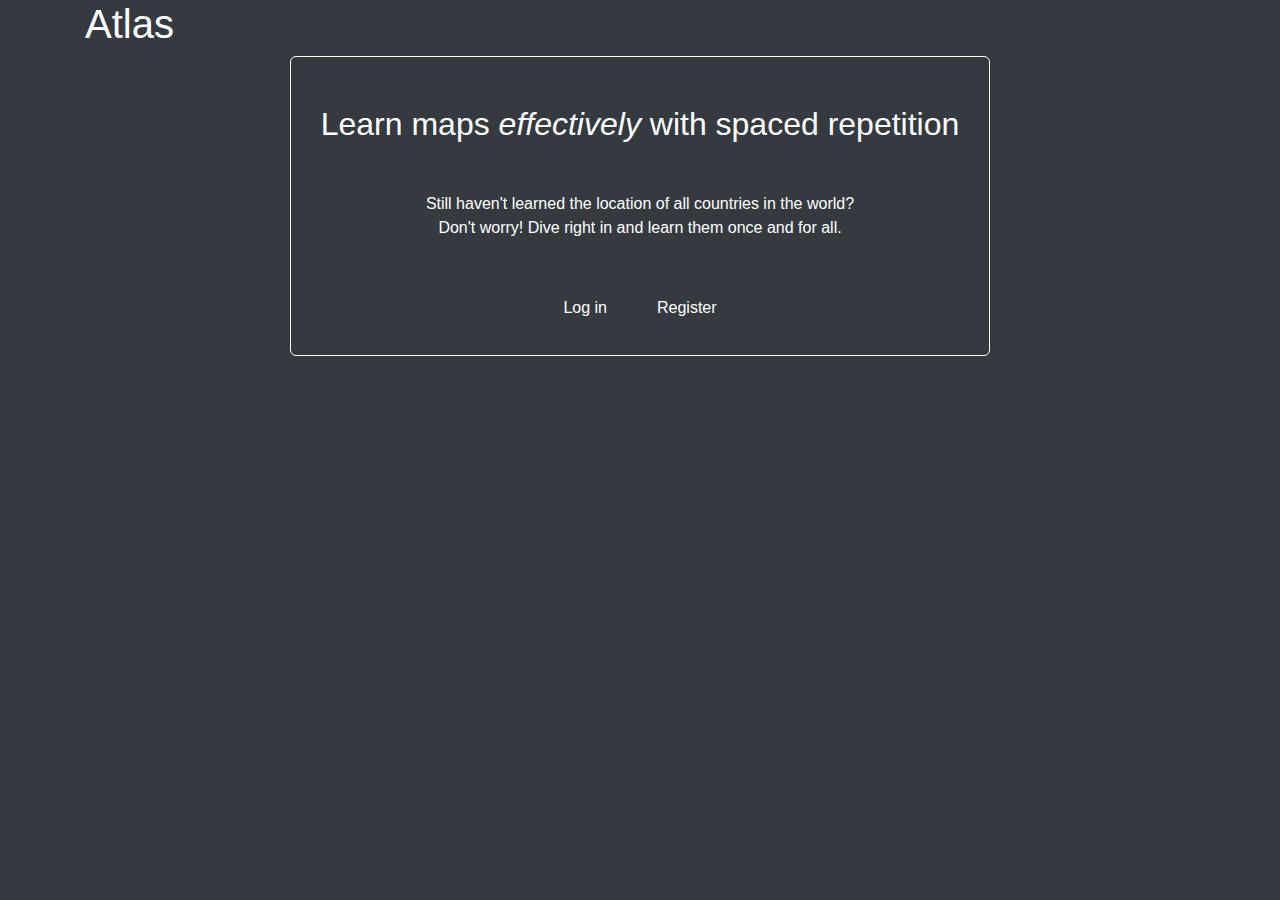
<file: src/main/resources/templates/index.html>
<!DOCTYPE html>
<html lang="en" xmlns:th="http://www.thymeleaf.org">
<head>
    <meta charset="UTF-8">
    <meta name="viewport" content="width=device-width, initial-scale=1, shrink-to-fit=no">

    <link rel="stylesheet" href="https://stackpath.bootstrapcdn.com/bootstrap/4.4.1/css/bootstrap.min.css" integrity="sha384-Vkoo8x4CGsO3+Hhxv8T/Q5PaXtkKtu6ug5TOeNV6gBiFeWPGFN9MuhOf23Q9Ifjh" crossorigin="anonymous">
    <link rel="stylesheet" th:href="@{/css/index.css}">

    <title>Atlas - Learn maps effectively</title>
</head>
<body class="bg-dark text-white">
    <div class="container">

        <h1 th:replace="layout :: heading">Atlas</h1>

        <div id="map-box" class="mx-auto px-3 pb-3 pt-5"
             style="max-width: 700px; min-height: 300px; border: 1px solid white; border-radius: 6px;">
            <h2 class="display-5 text-center">Learn maps <i>effectively</i> with spaced repetition</h2>
            <hr class="my-4">
            <p class="text-center">
                Still haven't learned the location of all countries in the world?<br>
                Don't worry! Dive right in and learn them once and for all.
            </p>
            <hr class="my-4">
            <div class="d-flex justify-content-center">
                <a th:href="@{/login}" class="btn btn btn-dark mr-4" type="button">Log in</a>
                <a th:href="@{/signup}" class="btn btn btn-dark" type="button">Register</a>
            </div>
        </div>

    </div>
</body>
</html>
</file>
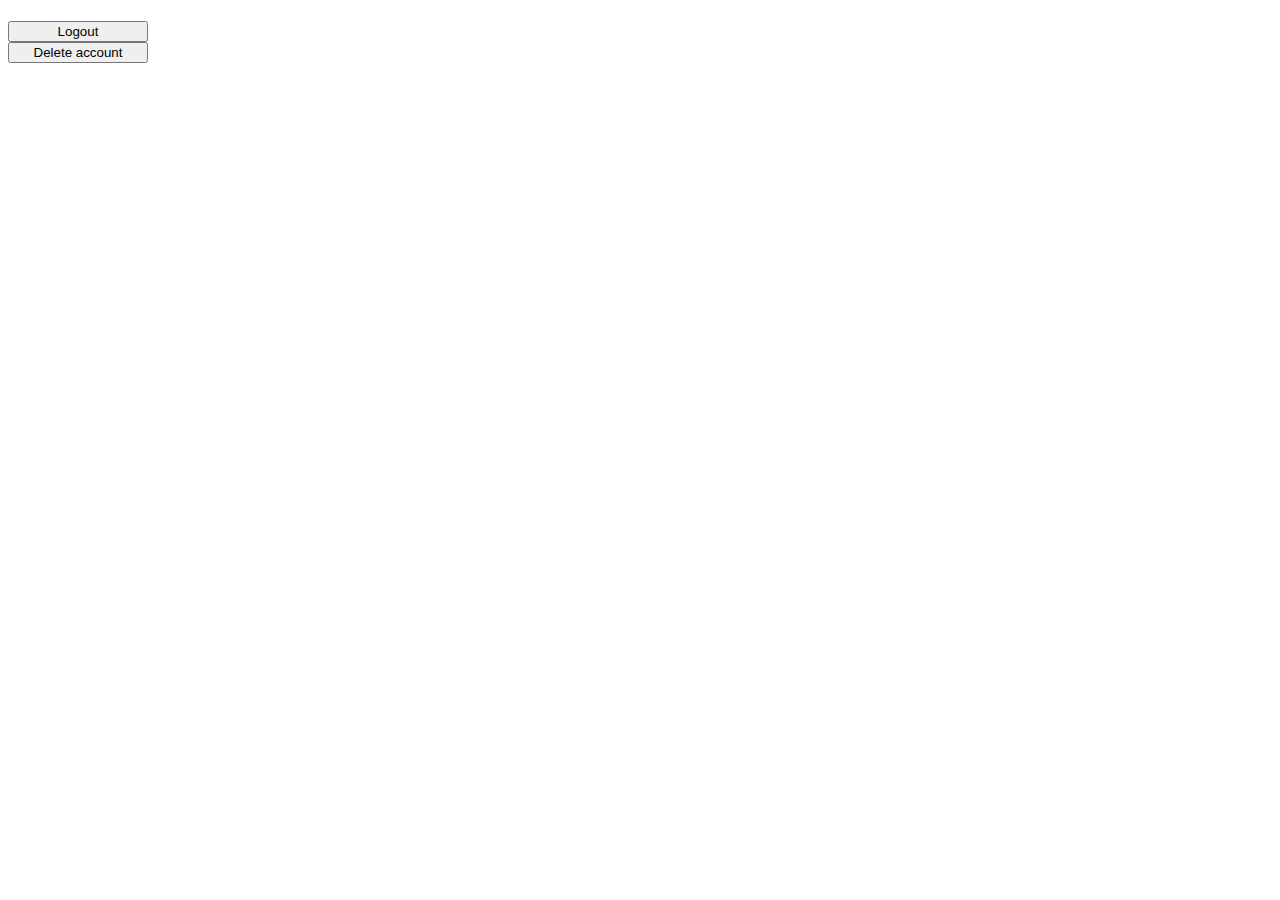
<file: src/main/resources/templates/account.html>
<!DOCTYPE html>
<html lang="en" xmlns:th="http://www.thymeleaf.org">
<head th:include="layout :: head"></head>
<body class="bg-dark text-white">
    <nav th:replace="layout :: nav"></nav>

    <div class="container text-center">
        <h1 class="display-4 mb-3" th:text="${#httpServletRequest.remoteUser}"></h1>

        <form th:action="@{/logout}" method="post">
            <button class="btn btn-outline-light mb-1" type="submit" style="min-width: 140px;">Logout</button>
        </form>

        <form th:action="@{/deleteUser}" method="post">
            <button class="btn btn-outline-light" type="submit" style="min-width: 140px;">Delete account</button>
        </form>
    </div>

</body>
</html>
</file>
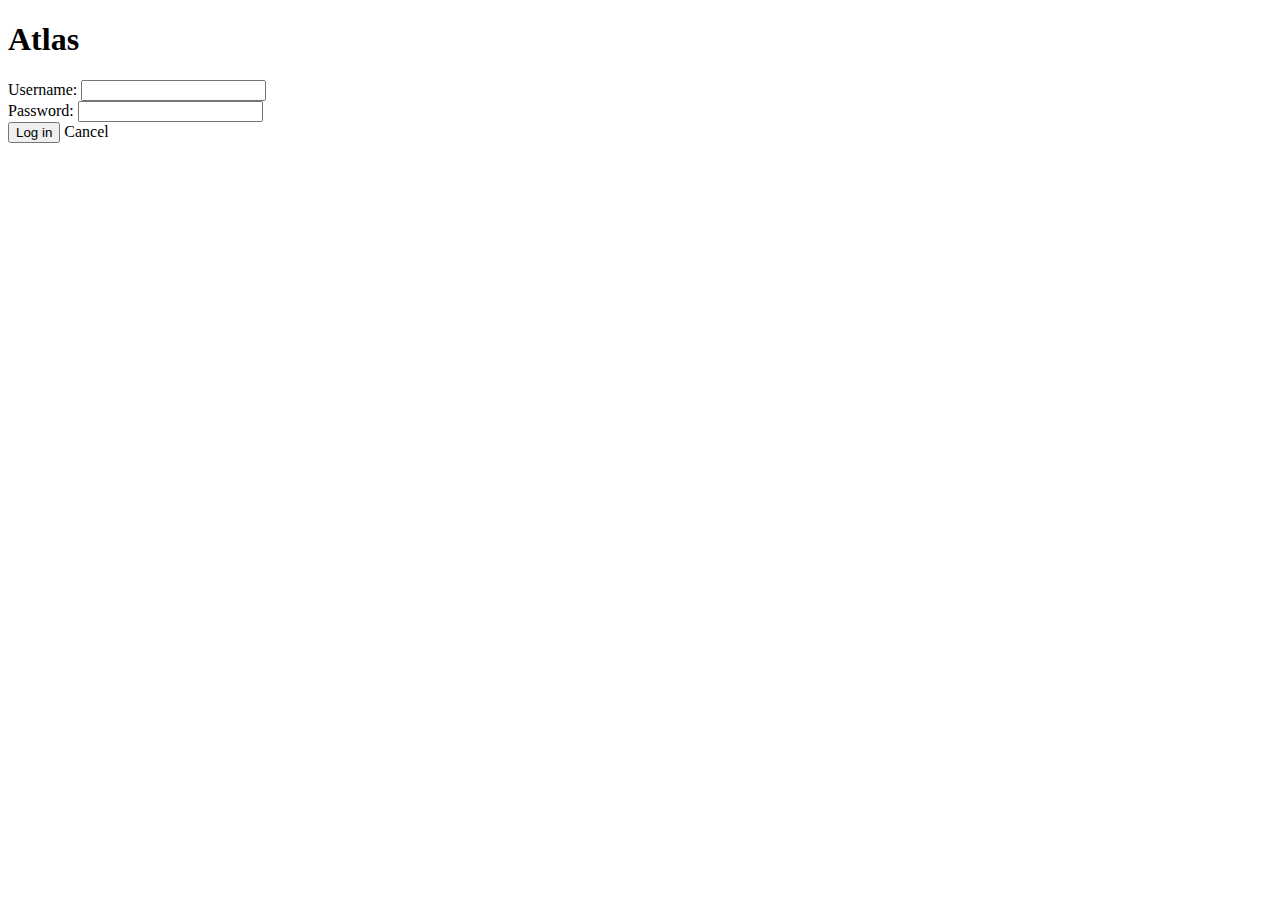
<file: src/main/resources/templates/auth.html>
<!DOCTYPE html>
<html lang="en" xmlns:th="http://www.thymeleaf.org">
<head th:include="layout :: head"></head>
<body>
    <div class="container">

        <div class="mx-auto text-center">
            <h1 class="display-2 mb-5">Atlas</h1>
        </div>


        <div>
            <form class="w-50 mx-auto" th:action="@{/login}" method="post">
                <div class="form-group">
                    <label for="username">Username:</label>
                    <input class="form-control" type="text" id="username" name="username">
                </div>

                <div class="form-group mb-5">
                    <label for="password">Password:</label>
                    <input class="form-control" type="password" id="password" name="password">
                </div>

                <div class="text-center">
                    <button class="btn btn-lg btn-success mx-1" type="submit">Log in</button>
                    <a class="btn btn-lg btn-danger mx-1" th:href="@{/}">Cancel</a>
                </div>

            </form>
        </div>



    </div>
</body>
</html>
</file>
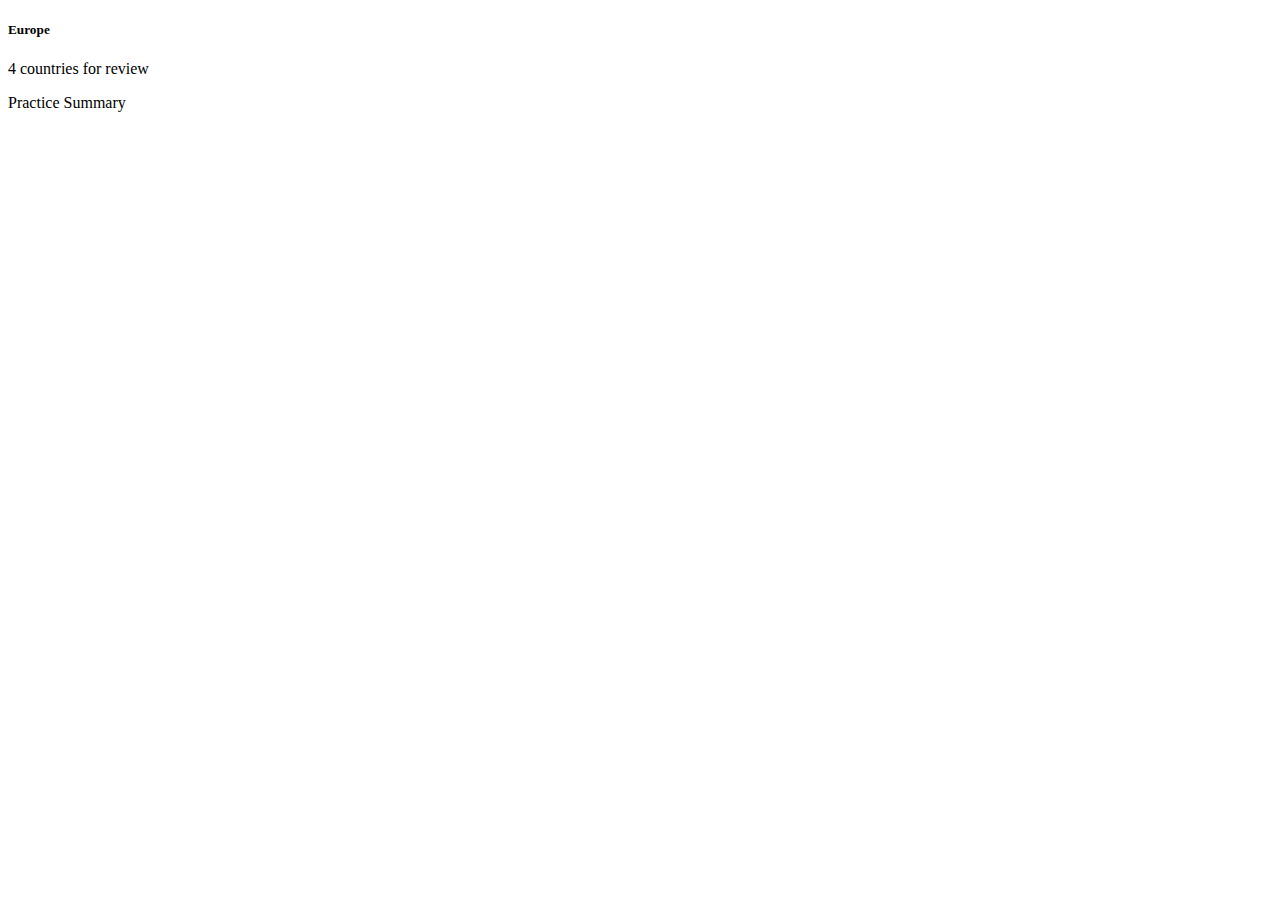
<file: src/main/resources/templates/dashboard.html>
<!DOCTYPE html>
<html lang="en" xmlns:th="http://www.thymeleaf.org">
<head th:include="layout :: head"></head>
<body class="bg-dark">
    <nav th:replace="layout :: nav"></nav>

    <div class="container">
        <div class="mx-auto row justify-content-center mt-2">
            <div th:each="region : ${regions}" class="card col-sm-6 col-md-4 bg-light m-4" style="max-width: 275px;">
                <div class="card-body">
                    <h5 th:text="${region.name}" class="card-title text-center">Europe</h5>
                    <p>
                        <span th:text="${practice.get(region.id)}">4</span> countries for review
                    </p>
                    <a class="btn btn-sm btn-outline-dark btn-block" th:href="@{/practice(region=${region.id})}">Practice</a>
                    <a class="btn btn-sm btn-outline-dark btn-block"
                       th:href="@{/summary(region=${region.id})}">Summary</a>
                </div>
            </div>
        </div>
    </div>
</body>
</html>
</file>
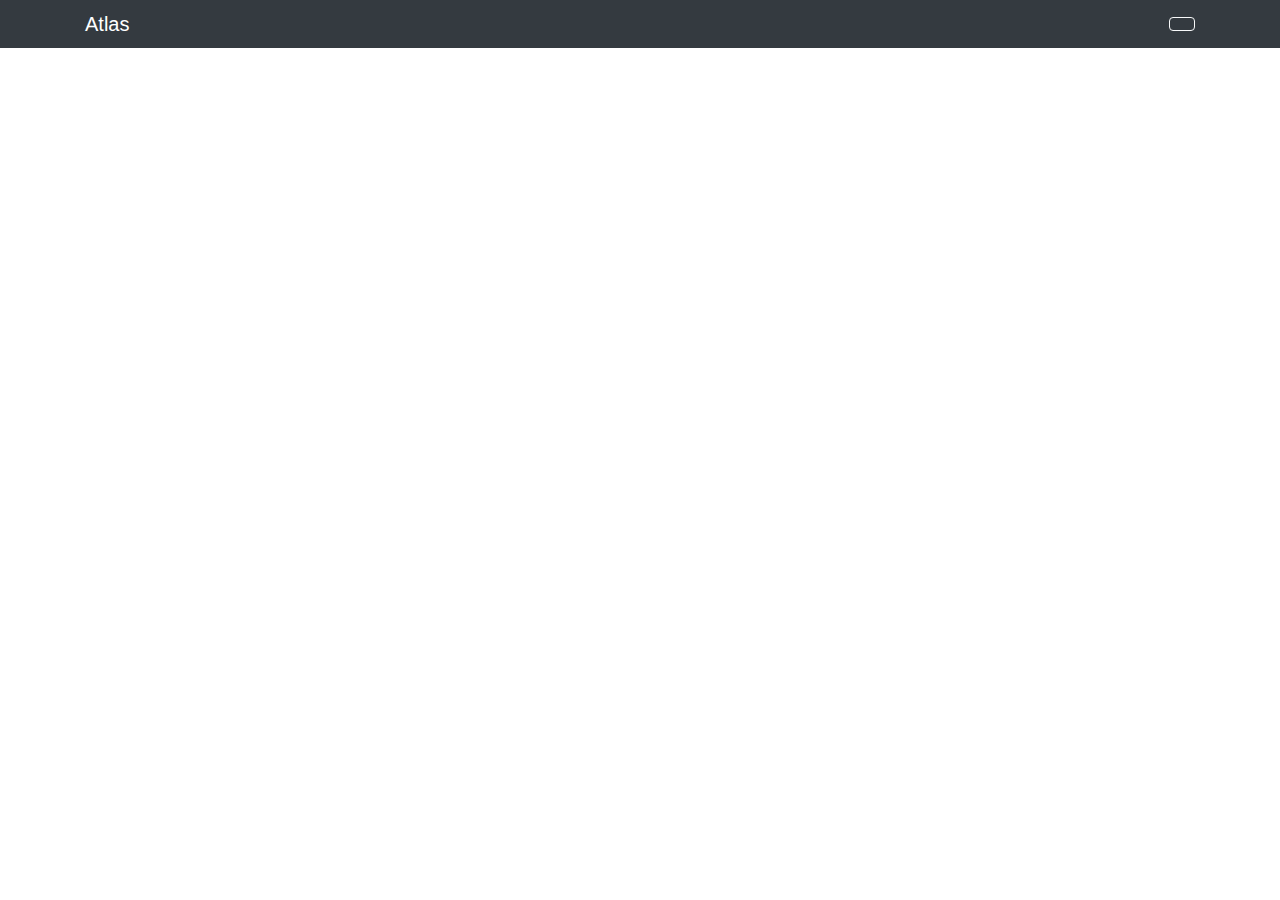
<file: src/main/resources/templates/layout.html>
<!DOCTYPE html>
<html lang="en" xmlns:th="http://www.thymeleaf.org">
<head th:fragment="head">
    <meta charset="UTF-8">
    <meta name="viewport" content="width=device-width, initial-scale=1, shrink-to-fit=no">

    <link rel="stylesheet" href="https://stackpath.bootstrapcdn.com/bootstrap/4.4.1/css/bootstrap.min.css" integrity="sha384-Vkoo8x4CGsO3+Hhxv8T/Q5PaXtkKtu6ug5TOeNV6gBiFeWPGFN9MuhOf23Q9Ifjh" crossorigin="anonymous">

    <title>Atlas - Learn maps effectively</title>
</head>
<body>
    <nav th:fragment="nav" class="navbar navbar-expand-lg navbar-dark bg-dark text-white mb-3 py-1">
        <div class="container">
            <a class="navbar-brand" th:href="@{/}">Atlas</a>
            <a class="btn btn-outline-light" th:href="@{/account}" th:text="${#httpServletRequest.remoteUser}"></a>
        </div>
    </nav>

    <h1 th:fragment="heading" class="display-3 text-center mt-3 mb-5">
        <a th:href="@{/}" style="color: white; text-decoration: none">Atlas</a>
    </h1>

    <div th:fragment="scripts">
        <script src="https://code.jquery.com/jquery-3.4.1.slim.min.js" integrity="sha384-J6qa4849blE2+poT4WnyKhv5vZF5SrPo0iEjwBvKU7imGFAV0wwj1yYfoRSJoZ+n" crossorigin="anonymous"></script>
        <script src="https://cdn.jsdelivr.net/npm/popper.js@1.16.0/dist/umd/popper.min.js" integrity="sha384-Q6E9RHvbIyZFJoft+2mJbHaEWldlvI9IOYy5n3zV9zzTtmI3UksdQRVvoxMfooAo" crossorigin="anonymous"></script>
        <script src="https://stackpath.bootstrapcdn.com/bootstrap/4.4.1/js/bootstrap.min.js" integrity="sha384-wfSDF2E50Y2D1uUdj0O3uMBJnjuUD4Ih7YwaYd1iqfktj0Uod8GCExl3Og8ifwB6" crossorigin="anonymous"></script>
    </div>

</body>
</html>
</file>
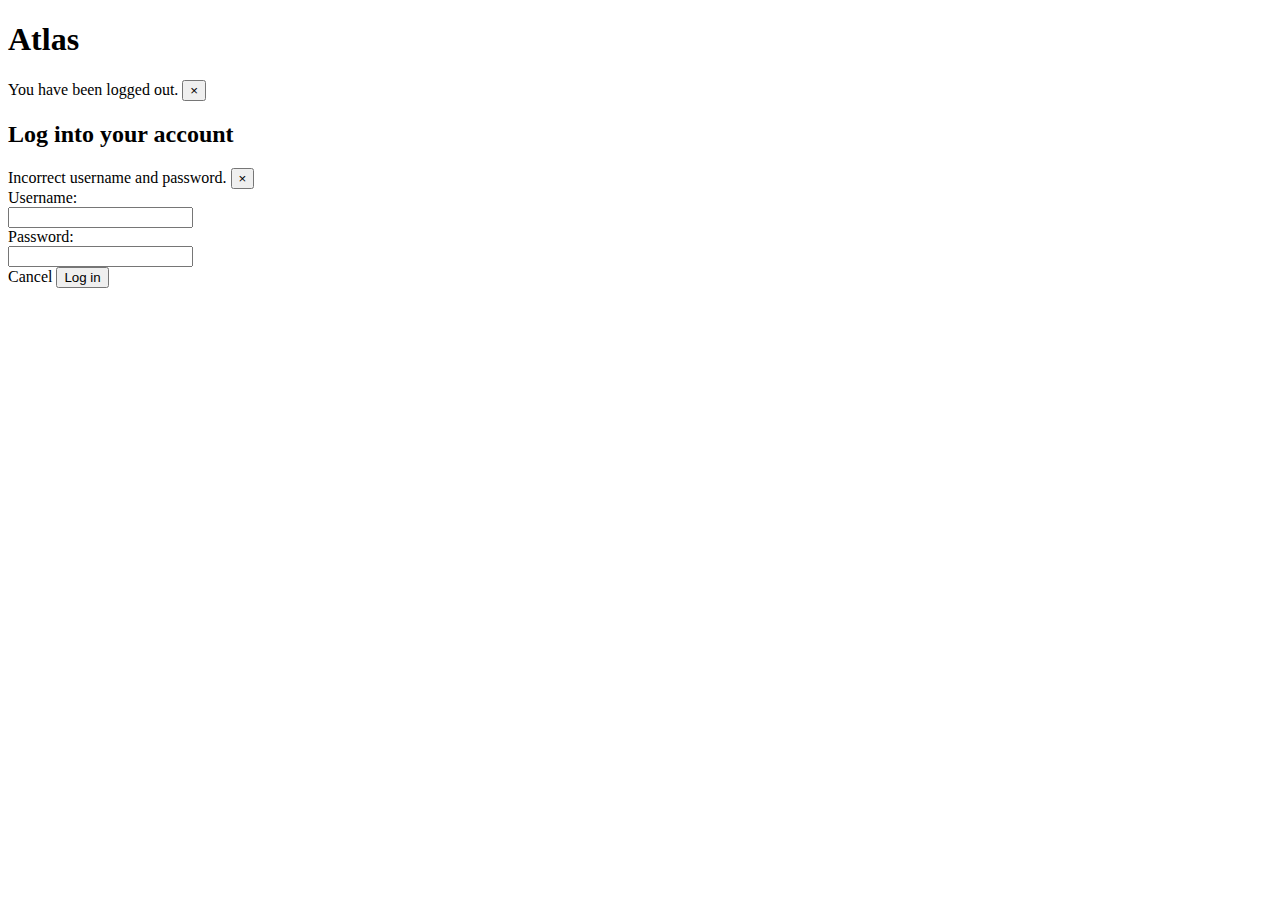
<file: src/main/resources/templates/login.html>
<!DOCTYPE html>
<html lang="en" xmlns:th="http://www.thymeleaf.org">
<head th:include="layout :: head"></head>
<body class="bg-dark text-white">
    <div class="container">

        <h1 th:replace="layout :: heading">Atlas</h1>

        <div th:if="${param.logout}" class="w-50 mx-auto alert alert-success alert-dismissible fade show" role="alert">
            You have been logged out.
            <button type="button" class="close" data-dismiss="alert" aria-label="Close">
                <span aria-hidden="true">&times;</span>
            </button>
        </div>

        <h2 class="display-5 text-center mb-3">Log into your account</h2>

        <div th:if="${param.error}" class="w-50 mx-auto mt-2 alert alert-danger alert-dismissible fade show" role="alert">
            Incorrect username and password.
            <button type="button" class="close" data-dismiss="alert" aria-label="Close">
                <span aria-hidden="true">&times;</span>
            </button>
        </div>

        <div>
            <form class="mx-auto" th:action="@{/login}" method="post" style="max-width: 250px;">
                <div class="form-group">
                    <label for="username">Username:</label>
                    <input class="form-control" type="text" id="username" name="username">
                </div>

                <div class="form-group mb-5">
                    <label for="password">Password:</label>
                    <input class="form-control" type="password" id="password" name="password">
                </div>

                <div class="text-center">
                    <a class="btn btn-danger mx-1" th:href="@{/}">Cancel</a>
                    <button class="btn btn-success mx-1" type="submit">Log in</button>
                </div>

            </form>
        </div>

    </div>

    <div th:include="layout :: scripts"></div>

</body>
</html>
</file>
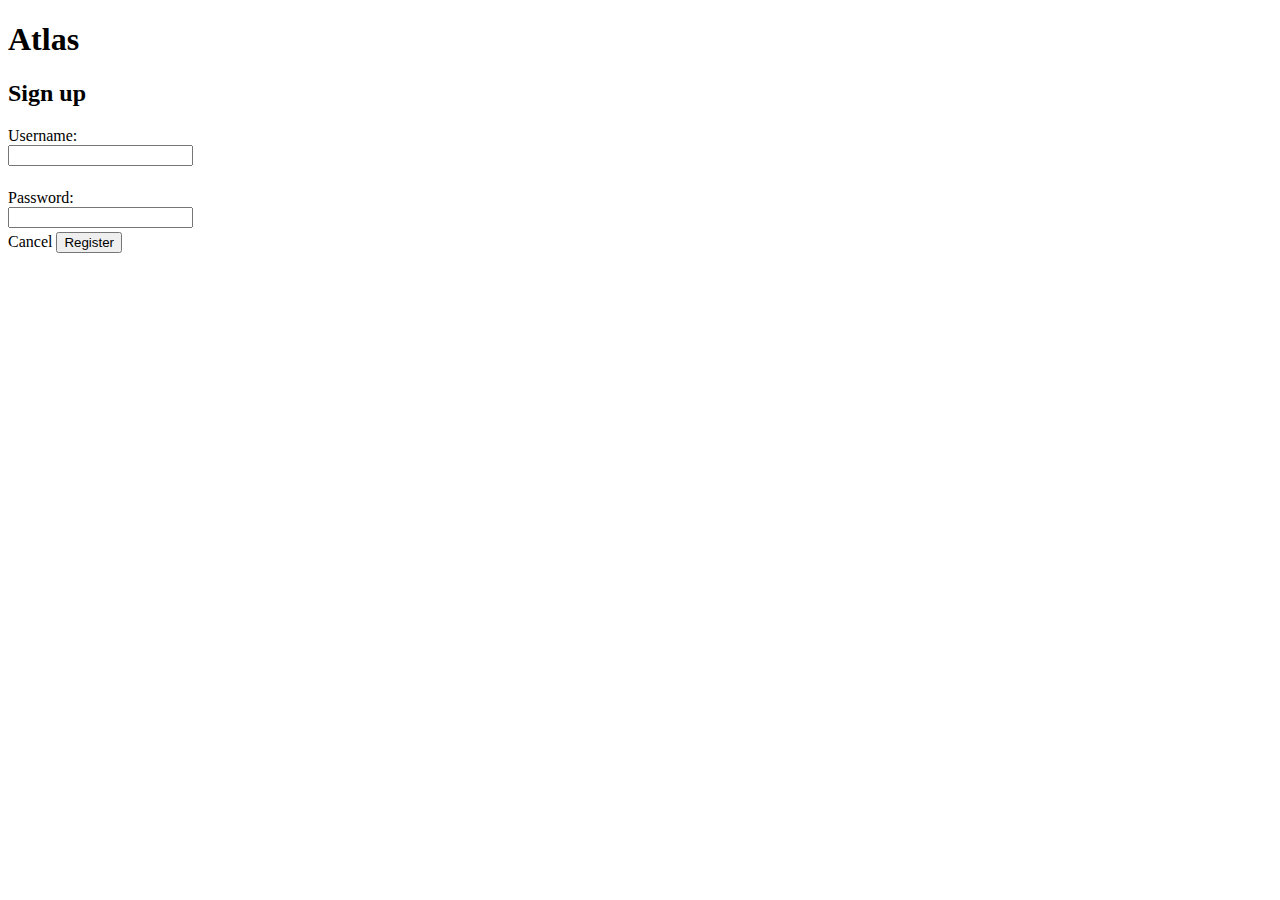
<file: src/main/resources/templates/signup.html>
<!DOCTYPE html>
<html lang="en" xmlns:th="http://www.thymeleaf.org">
<head th:include="layout :: head"></head>
<body class="bg-dark text-white">
    <div class="container">

        <h1 th:replace="layout :: heading">Atlas</h1>

        <h2 class="display-5 text-center mb-3">Sign up</h2>

        <div>
            <form class="mx-auto" th:action="@{/signup}" method="post" th:object="${user}"
                    style="max-width: 250px;">
                <div class="form-group">
                    <label for="username">Username:</label>
                    <input th:field="*{username}" class="form-control" type="text" id="username" maxlength="15" />
                    <div th:if="${userAlreadyExists}" style="margin-top: 0.25rem; font-size: 80%; color: white;">
                        Username already exists
                    </div>
                    <div th:if="${#fields.hasErrors('username')}" th:errors="*{username}"
                         style="margin-top: 0.25rem; font-size: 80%; color: white;"></div>
                </div>

                <div class="form-group mb-5">
                    <label for="password">Password:</label>
                    <input class="form-control" type="password" id="password" th:field="*{password}" maxlength="30">
                    <div th:if="${#fields.hasErrors('password')}" th:errors="*{password}"
                         style="margin-top: 0.25rem; font-size: 80%; color: white;"></div>
                </div>

                <div class="text-center">
                    <a class="btn btn-danger mx-1" th:href="@{/}">Cancel</a>
                    <button class="btn btn-success mx-1" type="submit">Register</button>
                </div>

            </form>
        </div>

    </div>
</body>
</html>
</file>
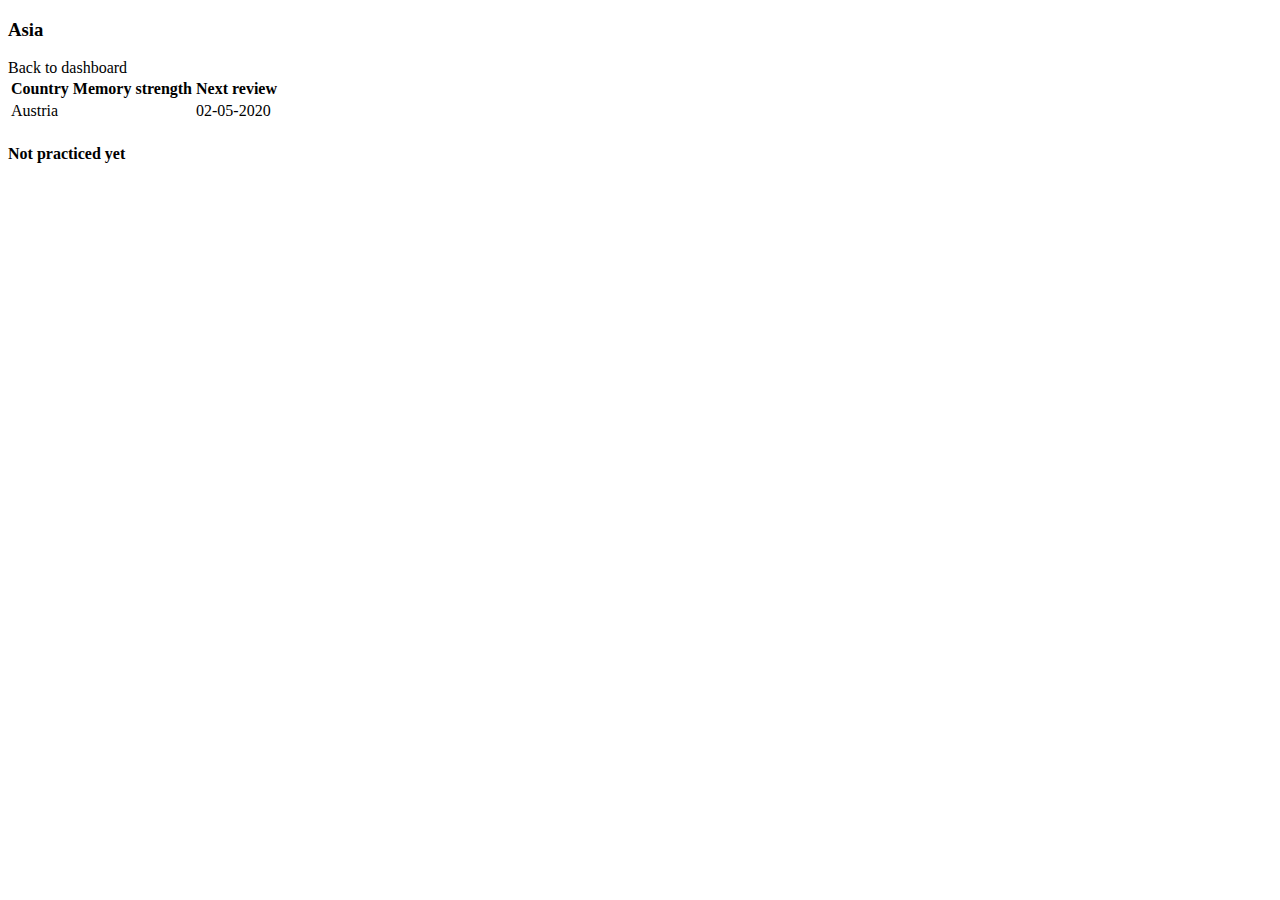
<file: src/main/resources/templates/summary.html>
<!DOCTYPE html>
<html lang="en" xmlns:th="http://www.thymeleaf.org">
<head th:include="layout :: head"></head>
<body class="bg-dark text-white">
    <nav th:replace="layout :: nav"></nav>

    <div class="container">
        <div class="mx-auto" style="max-width: 800px;">
            <h3 th:text="${regionName}" class="text-center mb-2">Asia</h3>
            <a th:href="@{/dashboard}" class="text-light ml-2">Back to dashboard</a>
            <table class="table table-dark my-3">
                <thead>
                <tr>
                    <th scope="col">Country</th>
                    <th scope="col">Memory strength</th>
                    <th scope="col" class="text-right">Next review</th>
                </tr>
                </thead>
                <tbody>
                <tr th:each="item : ${practiceItems}">
                    <td th:text="${item.country}">Austria</td>
                    <td>
                        <div class="progress" th:with="strength=${item.memoryStrength * 10}">
                            <div class="progress-bar" th:text="${strength} + '%'" th:attr="style='width: ' + ${strength} + '%;'" role="progressbar" aria-valuemin="0" aria-valuemax="100"></div>
                        </div>
                    </td>
                    <td th:text="${item.nextReview}" class="text-right">02-05-2020</td>
                </tr>
                </tbody>
            </table>
            <h4 th:if="${practiceItems.size()} == 0" class="text-center display-4 text-muted">Not practiced yet</h4>
        </div>
    </div>

</body>
</html>
</file>
